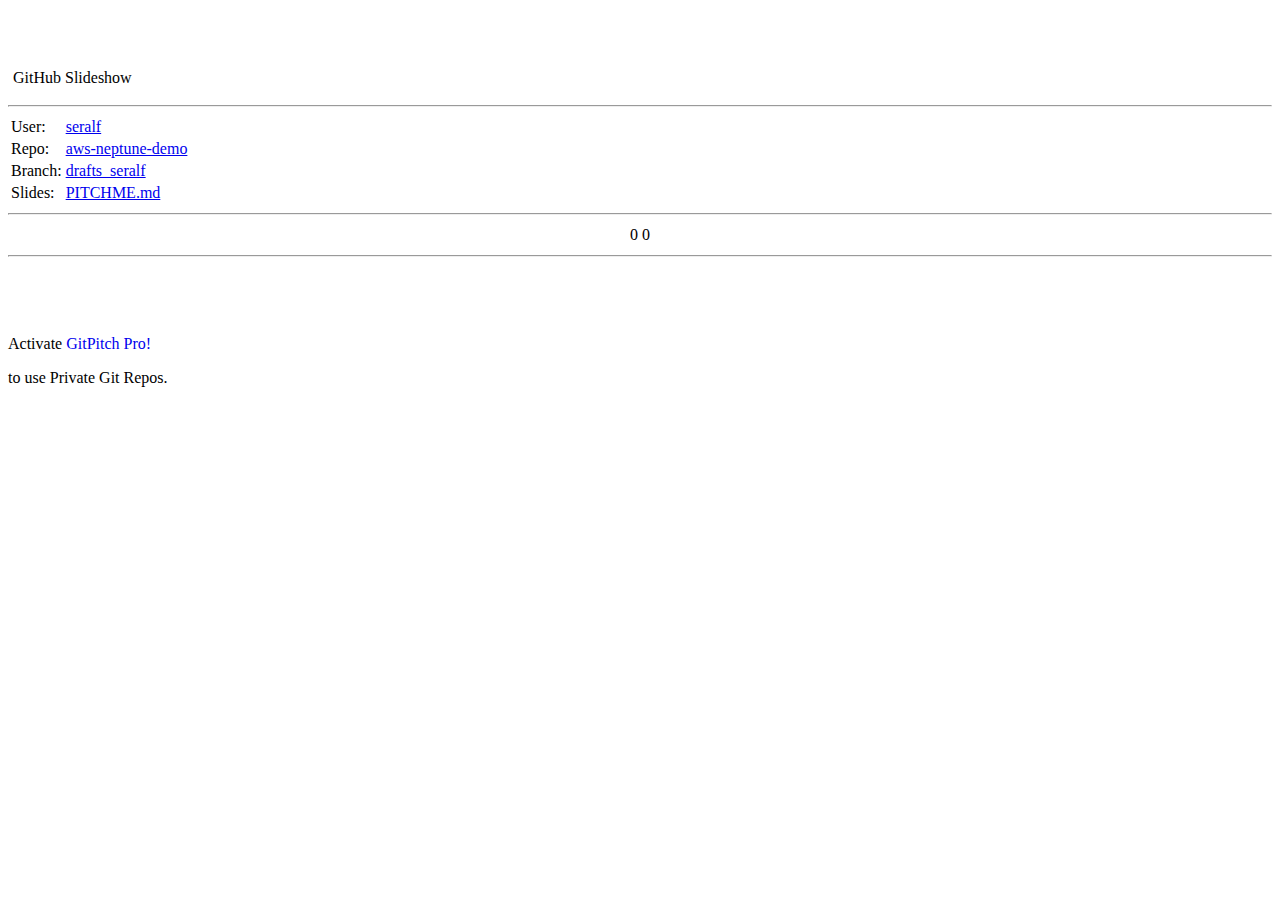
<file: offline/menu.html>
<!DOCTYPE html>
<!--[if lt IE 7]>
<html class="no-js lt-ie9 lt-ie8 lt-ie7"> <![endif]-->
<!--[if IE 7]>
<html class="no-js lt-ie9 lt-ie8"> <![endif]-->
<!--[if IE 8]>
<html class="no-js lt-ie9"> <![endif]-->
<!--[if gt IE 8]><!-->
<html class="no-js"> <!--<![endif]-->
  <body>
  <div class="pitch-menu">
    <div class="pitch-menu-logo"></div>
    <br><br>
    <div class="git-box">
      <div style="padding-top: 25px; padding-bottom: 10px;">
        <span class="git-octicon">
          <span class='octicon octicon-mark-github'></span>
          <span style="padding-left: 5px;">
            GitHub Slideshow
          </span>
        </span>
      </div>
      <hr class="fade-away">
      <table>
        <tr>
          <td class="git-label">User:</td>
          <td><a href="https://github.com/seralf" target="_blank">
            <div class="short-link">seralf</div>
          </a></td>
        </tr>
        
        <tr>
          <td class="git-label">Repo:</td>
          <td><a href="https://github.com/seralf/aws-neptune-demo" target="_blank">
            <div class="short-link">aws-neptune-demo</div>
          </a></td>
        </tr>
        <tr>
          <td class="git-label">Branch:</td>
          <td><a href="https://github.com/seralf/aws-neptune-demo/tree/drafts_seralf" target="_blank">
            <div class="short-link">drafts_seralf</div>
          </a></td>
        </tr>
        <tr>
          <td class="git-label">Slides:</td>
          <td><a href="https://github.com/seralf/aws-neptune-demo/blob/drafts_seralf/PITCHME.md" target="_blank">
            <div class="short-link">PITCHME.md</div>
          </a></td>
        </tr>
        
      </table>
      <hr class="fade-away">
      <table style="margin: 0 auto">
        <tr>
          <td class="git-octicon">
            <span class="octicon octicon-star">
              <span class="star-fork">
                0
              </span>
          </td>
          <td class="git-octicon">
            <span class="octicon octicon-repo-forked">
              <span class="star-fork">
                0
              </span>
          </td>
        </tr>
      </table>
      <hr class="fade-away">
      
      <br>
    </div>
    <br><br>
    
    <p>Activate <a target="_blank" style="text-decoration:none"
        href="https://gitpitch.com/pro-features">GitPitch Pro!</a></p>
    <p>to use Private Git Repos.</p>
    
    <br>
  </div>
</body>
</html>
</file>
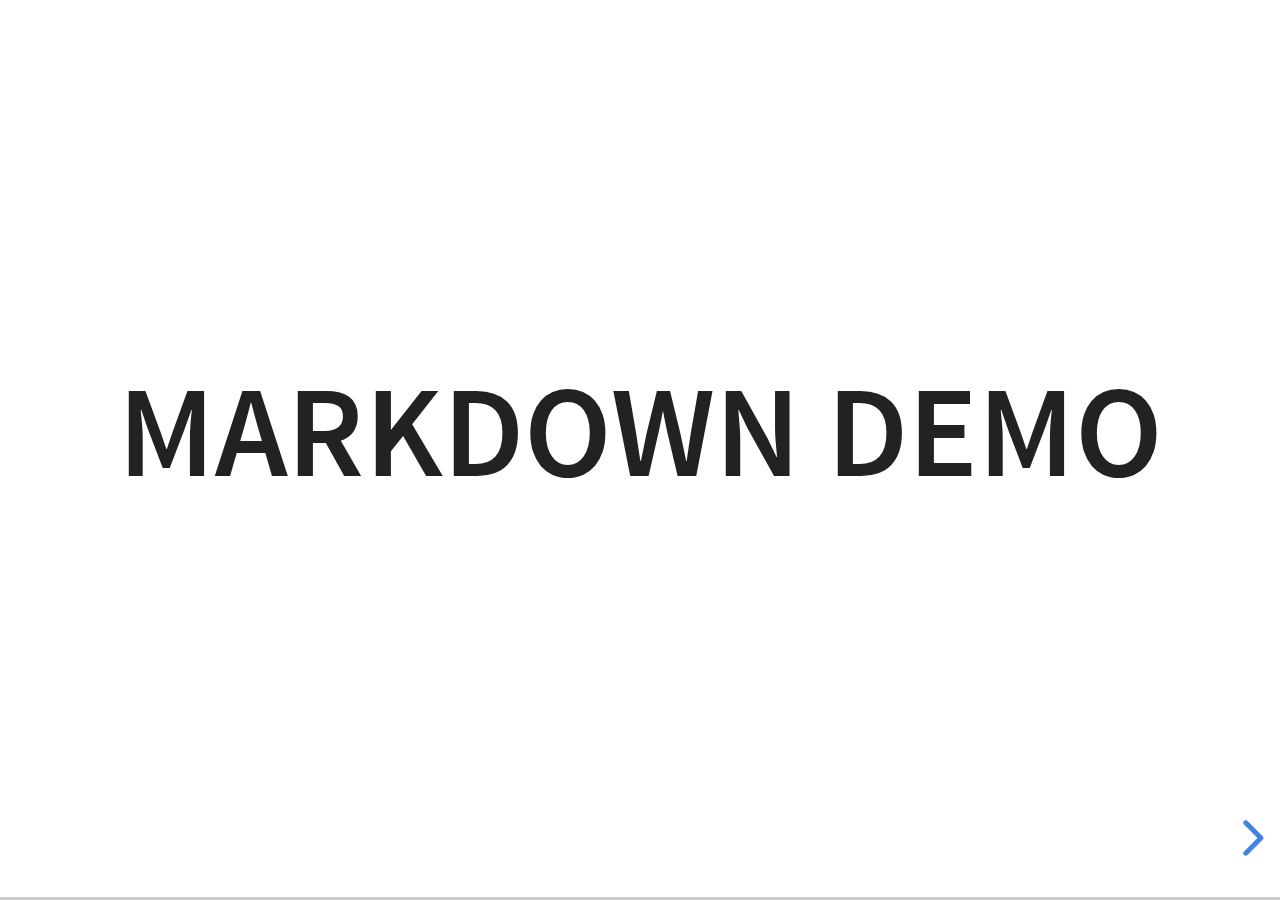
<file: offline/assets/reveal.js/3.6.0/plugin/markdown/example.html>
<!doctype html>
<html lang="en">

	<head>
		<meta charset="utf-8">

		<title>reveal.js - Markdown Demo</title>

		<link rel="stylesheet" href="../../css/reveal.css">
		<link rel="stylesheet" href="../../css/theme/white.css" id="theme">

        <link rel="stylesheet" href="../../lib/css/zenburn.css">
	</head>

	<body>

		<div class="reveal">

			<div class="slides">

                <!-- Use external markdown resource, separate slides by three newlines; vertical slides by two newlines -->
                <section data-markdown="example.md" data-separator="^\n\n\n" data-separator-vertical="^\n\n"></section>

                <!-- Slides are separated by three dashes (quick 'n dirty regular expression) -->
                <section data-markdown data-separator="---">
                    <script type="text/template">
                        ## Demo 1
                        Slide 1
                        ---
                        ## Demo 1
                        Slide 2
                        ---
                        ## Demo 1
                        Slide 3
                    </script>
                </section>

                <!-- Slides are separated by newline + three dashes + newline, vertical slides identical but two dashes -->
                <section data-markdown data-separator="^\n---\n$" data-separator-vertical="^\n--\n$">
                    <script type="text/template">
                        ## Demo 2
                        Slide 1.1

                        --

                        ## Demo 2
                        Slide 1.2

                        ---

                        ## Demo 2
                        Slide 2
                    </script>
                </section>

                <!-- No "extra" slides, since there are no separators defined (so they'll become horizontal rulers) -->
                <section data-markdown>
                    <script type="text/template">
                        A

                        ---

                        B

                        ---

                        C
                    </script>
                </section>

                <!-- Slide attributes -->
                <section data-markdown>
                    <script type="text/template">
                        <!-- .slide: data-background="#000000" -->
                        ## Slide attributes
                    </script>
                </section>

                <!-- Element attributes -->
                <section data-markdown>
                    <script type="text/template">
                        ## Element attributes
                        - Item 1 <!-- .element: class="fragment" data-fragment-index="2" -->
                        - Item 2 <!-- .element: class="fragment" data-fragment-index="1" -->
                    </script>
                </section>

                <!-- Code -->
                <section data-markdown>
                    <script type="text/template">
                        ```php
                        public function foo()
                        {
                            $foo = array(
                                'bar' => 'bar'
                            )
                        }
                        ```
                    </script>
                </section>

            </div>
		</div>

		<script src="../../lib/js/head.min.js"></script>
		<script src="../../js/reveal.js"></script>

		<script>

			Reveal.initialize({
				controls: true,
				progress: true,
				history: true,
				center: true,

				// Optional libraries used to extend on reveal.js
				dependencies: [
					{ src: '../../lib/js/classList.js', condition: function() { return !document.body.classList; } },
					{ src: 'marked.js', condition: function() { return !!document.querySelector( '[data-markdown]' ); } },
                    { src: 'markdown.js', condition: function() { return !!document.querySelector( '[data-markdown]' ); } },
                    { src: '../highlight/highlight.js', async: true, callback: function() { hljs.initHighlightingOnLoad(); } },
					{ src: '../notes/notes.js' }
				]
			});

		</script>

	</body>
</html>
</file>
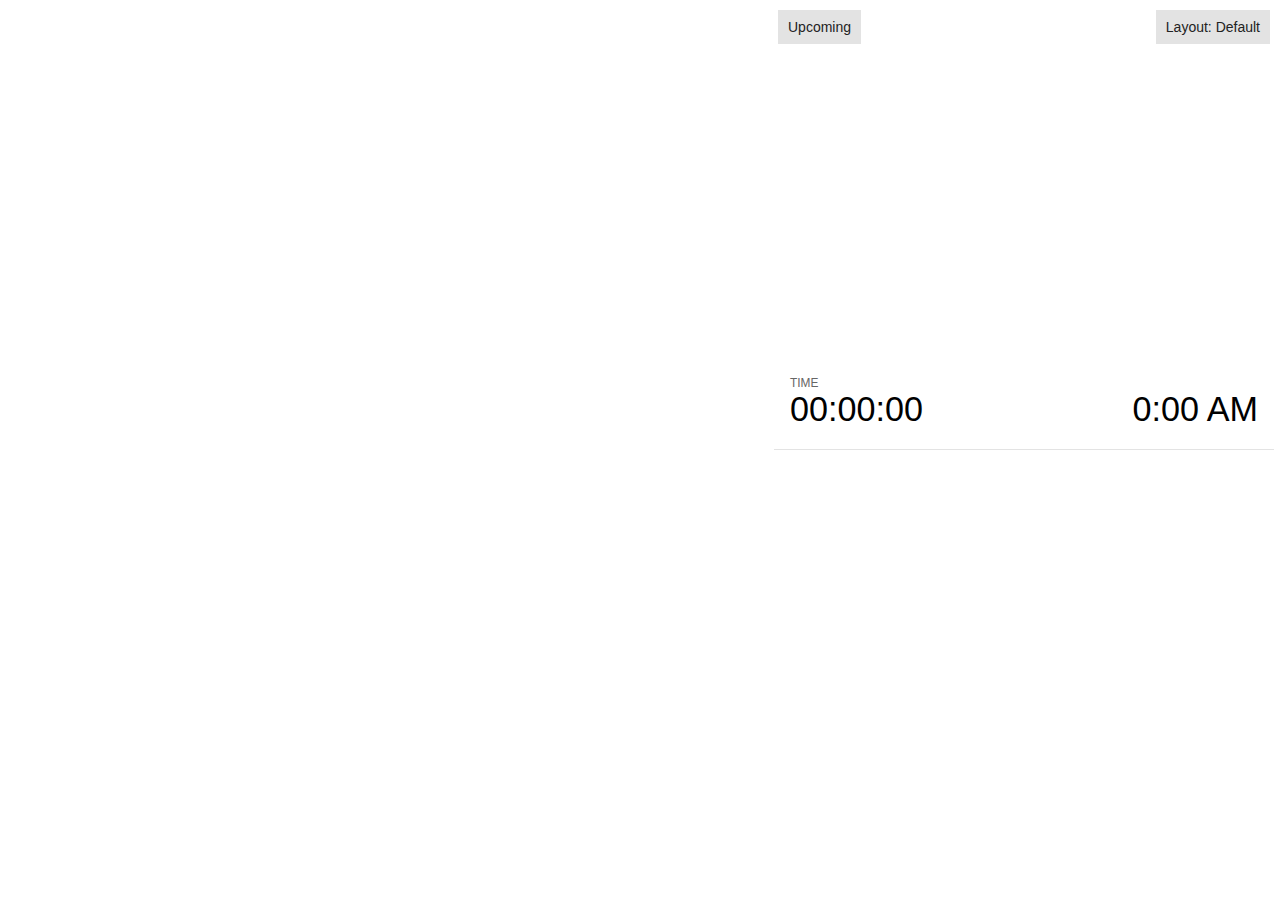
<file: offline/assets/reveal.js/3.6.0/plugin/notes/notes.html>
<!doctype html>
<html lang="en">
	<head>
		<meta charset="utf-8">

		<title>GitPitch - Presentation Speaker Notes</title>

		<style>
			body {
				font-family: Helvetica;
				font-size: 18px;
			}

			#current-slide,
			#upcoming-slide,
			#speaker-controls {
				padding: 6px;
				box-sizing: border-box;
				-moz-box-sizing: border-box;
			}

			#current-slide iframe,
			#upcoming-slide iframe {
				width: 100%;
				height: 100%;
				border: 1px solid #ddd;
			}

			#current-slide .label,
			#upcoming-slide .label {
				position: absolute;
				top: 10px;
				left: 10px;
				z-index: 2;
			}

			.overlay-element {
				height: 34px;
				line-height: 34px;
				padding: 0 10px;
				text-shadow: none;
				background: rgba( 220, 220, 220, 0.8 );
				color: #222;
				font-size: 14px;
			}

			.overlay-element.interactive:hover {
				background: rgba( 220, 220, 220, 1 );
			}

			#current-slide {
				position: absolute;
				width: 60%;
				height: 100%;
				top: 0;
				left: 0;
				padding-right: 0;
			}

			#upcoming-slide {
				position: absolute;
				width: 40%;
				height: 40%;
				right: 0;
				top: 0;
			}

			/* Speaker controls */
			#speaker-controls {
				position: absolute;
				top: 40%;
				right: 0;
				width: 40%;
				height: 60%;
				overflow: auto;
				font-size: 18px;
			}

				.speaker-controls-time.hidden,
				.speaker-controls-notes.hidden {
					display: none;
				}

				.speaker-controls-time .label,
				.speaker-controls-pace .label,
				.speaker-controls-notes .label {
					text-transform: uppercase;
					font-weight: normal;
					font-size: 0.66em;
					color: #666;
					margin: 0;
				}

				.speaker-controls-time, .speaker-controls-pace {
					border-bottom: 1px solid rgba( 200, 200, 200, 0.5 );
					margin-bottom: 10px;
					padding: 10px 16px;
					padding-bottom: 20px;
					cursor: pointer;
				}

				.speaker-controls-time .reset-button {
					opacity: 0;
					float: right;
					color: #666;
					text-decoration: none;
				}
				.speaker-controls-time:hover .reset-button {
					opacity: 1;
				}

				.speaker-controls-time .timer,
				.speaker-controls-time .clock {
					width: 50%;
				}

				.speaker-controls-time .timer,
				.speaker-controls-time .clock,
				.speaker-controls-time .pacing .hours-value,
				.speaker-controls-time .pacing .minutes-value,
				.speaker-controls-time .pacing .seconds-value {
					font-size: 1.9em;
				}

				.speaker-controls-time .timer {
					float: left;
				}

				.speaker-controls-time .clock {
					float: right;
					text-align: right;
				}

				.speaker-controls-time span.mute {
					opacity: 0.3;
				}

				.speaker-controls-time .pacing-title {
					margin-top: 5px;
				}

				.speaker-controls-time .pacing.ahead {
					color: blue;
				}

				.speaker-controls-time .pacing.on-track {
					color: green;
				}

				.speaker-controls-time .pacing.behind {
					color: red;
				}

				.speaker-controls-notes {
					padding: 10px 16px;
				}

				.speaker-controls-notes .value {
					margin-top: 5px;
					line-height: 1.4;
					font-size: 1.2em;
				}

			/* Layout selector */
			#speaker-layout {
				position: absolute;
				top: 10px;
				right: 10px;
				color: #222;
				z-index: 10;
			}
				#speaker-layout select {
					position: absolute;
					width: 100%;
					height: 100%;
					top: 0;
					left: 0;
					border: 0;
					box-shadow: 0;
					cursor: pointer;
					opacity: 0;

					font-size: 1em;
					background-color: transparent;

					-moz-appearance: none;
					-webkit-appearance: none;
					-webkit-tap-highlight-color: rgba(0, 0, 0, 0);
				}

				#speaker-layout select:focus {
					outline: none;
					box-shadow: none;
				}

			.clear {
				clear: both;
			}

			/* Speaker layout: Wide */
			body[data-speaker-layout="wide"] #current-slide,
			body[data-speaker-layout="wide"] #upcoming-slide {
				width: 50%;
				height: 45%;
				padding: 6px;
			}

			body[data-speaker-layout="wide"] #current-slide {
				top: 0;
				left: 0;
			}

			body[data-speaker-layout="wide"] #upcoming-slide {
				top: 0;
				left: 50%;
			}

			body[data-speaker-layout="wide"] #speaker-controls {
				top: 45%;
				left: 0;
				width: 100%;
				height: 50%;
				font-size: 1.25em;
			}

			/* Speaker layout: Tall */
			body[data-speaker-layout="tall"] #current-slide,
			body[data-speaker-layout="tall"] #upcoming-slide {
				width: 45%;
				height: 50%;
				padding: 6px;
			}

			body[data-speaker-layout="tall"] #current-slide {
				top: 0;
				left: 0;
			}

			body[data-speaker-layout="tall"] #upcoming-slide {
				top: 50%;
				left: 0;
			}

			body[data-speaker-layout="tall"] #speaker-controls {
				padding-top: 40px;
				top: 0;
				left: 45%;
				width: 55%;
				height: 100%;
				font-size: 1.25em;
			}

			/* Speaker layout: Notes only */
			body[data-speaker-layout="notes-only"] #current-slide,
			body[data-speaker-layout="notes-only"] #upcoming-slide {
				display: none;
			}

			body[data-speaker-layout="notes-only"] #speaker-controls {
				padding-top: 40px;
				top: 0;
				left: 0;
				width: 100%;
				height: 100%;
				font-size: 1.25em;
			}

			@media screen and (max-width: 1080px) {
				body[data-speaker-layout="default"] #speaker-controls {
					font-size: 16px;
				}
			}

			@media screen and (max-width: 900px) {
				body[data-speaker-layout="default"] #speaker-controls {
					font-size: 14px;
				}
			}

			@media screen and (max-width: 800px) {
				body[data-speaker-layout="default"] #speaker-controls {
					font-size: 12px;
				}
			}

		</style>
	</head>

	<body>

		<div id="current-slide"></div>
		<div id="upcoming-slide"><span class="overlay-element label">Upcoming</span></div>
		<div id="speaker-controls">
			<div class="speaker-controls-time">
				<h4 class="label">Time <span class="reset-button">Click to Reset</span></h4>
				<div class="clock">
					<span class="clock-value">0:00 AM</span>
				</div>
				<div class="timer">
					<span class="hours-value">00</span><span class="minutes-value">:00</span><span class="seconds-value">:00</span>
				</div>
				<div class="clear"></div>

				<h4 class="label pacing-title" style="display: none">Pacing – Time to finish current slide</h4>
				<div class="pacing" style="display: none">
					<span class="hours-value">00</span><span class="minutes-value">:00</span><span class="seconds-value">:00</span>
				</div>
			</div>

			<div class="speaker-controls-notes hidden">
				<h4 class="label">Notes</h4>
				<div class="value"></div>
			</div>
		</div>
		<div id="speaker-layout" class="overlay-element interactive">
			<span class="speaker-layout-label"></span>
			<select class="speaker-layout-dropdown"></select>
		</div>

		<script src="../../plugin/markdown/marked.js"></script>
		<script>

			(function() {

				var notes,
					notesValue,
					currentState,
					currentSlide,
					upcomingSlide,
					layoutLabel,
					layoutDropdown,
					connected = false;

				var SPEAKER_LAYOUTS = {
					'default': 'Default',
					'wide': 'Wide',
					'tall': 'Tall',
					'notes-only': 'Notes only'
				};

				setupLayout();

				window.addEventListener( 'message', function( event ) {

					var data = JSON.parse( event.data );

					// The overview mode is only useful to the reveal.js instance
					// where navigation occurs so we don't sync it
					if( data.state ) delete data.state.overview;

					// Messages sent by the notes plugin inside of the main window
					if( data && data.namespace === 'reveal-notes' ) {
						if( data.type === 'connect' ) {
							handleConnectMessage( data );
						}
						else if( data.type === 'state' ) {
							handleStateMessage( data );
						}
					}
					// Messages sent by the reveal.js inside of the current slide preview
					else if( data && data.namespace === 'reveal' ) {
						if( /ready/.test( data.eventName ) ) {
							// Send a message back to notify that the handshake is complete
							window.opener.postMessage( JSON.stringify({ namespace: 'reveal-notes', type: 'connected'} ), '*' );
						}
						else if( /slidechanged|fragmentshown|fragmenthidden|paused|resumed/.test( data.eventName ) && currentState !== JSON.stringify( data.state ) ) {

							window.opener.postMessage( JSON.stringify({ method: 'setState', args: [ data.state ]} ), '*' );

						}
					}

				} );

				/**
				 * Called when the main window is trying to establish a
				 * connection.
				 */
				function handleConnectMessage( data ) {

					if( connected === false ) {
						connected = true;

						setupIframes( data );
						setupKeyboard();
						setupNotes();
						setupTimer();
					}

				}

				/**
				 * Called when the main window sends an updated state.
				 */
				function handleStateMessage( data ) {

					// Store the most recently set state to avoid circular loops
					// applying the same state
					currentState = JSON.stringify( data.state );

					// No need for updating the notes in case of fragment changes
					if ( data.notes ) {
						notes.classList.remove( 'hidden' );
						notesValue.style.whiteSpace = data.whitespace;
						if( data.markdown ) {
							notesValue.innerHTML = marked( data.notes );
						}
						else {
							notesValue.innerHTML = data.notes;
						}
					}
					else {
						notes.classList.add( 'hidden' );
					}

					// Update the note slides
					currentSlide.contentWindow.postMessage( JSON.stringify({ method: 'setState', args: [ data.state ] }), '*' );
					upcomingSlide.contentWindow.postMessage( JSON.stringify({ method: 'setState', args: [ data.state ] }), '*' );
					upcomingSlide.contentWindow.postMessage( JSON.stringify({ method: 'next' }), '*' );

				}

				// Limit to max one state update per X ms
				handleStateMessage = debounce( handleStateMessage, 200 );

				/**
				 * Forward keyboard events to the current slide window.
				 * This enables keyboard events to work even if focus
				 * isn't set on the current slide iframe.
				 */
				function setupKeyboard() {

					document.addEventListener( 'keydown', function( event ) {
						currentSlide.contentWindow.postMessage( JSON.stringify({ method: 'triggerKey', args: [ event.keyCode ] }), '*' );
					} );

				}

				/**
				 * Creates the preview iframes.
				 */
				function setupIframes( data ) {

					var params = [
						'receiver',
						'progress=false',
						'history=false',
						'transition=none',
						'autoSlide=0',
						'backgroundTransition=none'
					].join( '&' );

					var urlSeparator = /\?/.test(data.url) ? '&' : '?';
					var hash = '#/' + data.state.indexh + '/' + data.state.indexv;
					var currentURL = data.url + urlSeparator + params + '&postMessageEvents=true' + hash;
					var upcomingURL = data.url + urlSeparator + params + '&controls=false' + hash;

					currentSlide = document.createElement( 'iframe' );
					currentSlide.setAttribute( 'width', 1280 );
					currentSlide.setAttribute( 'height', 1024 );
					currentSlide.setAttribute( 'src', currentURL );
					document.querySelector( '#current-slide' ).appendChild( currentSlide );

					upcomingSlide = document.createElement( 'iframe' );
					upcomingSlide.setAttribute( 'width', 640 );
					upcomingSlide.setAttribute( 'height', 512 );
					upcomingSlide.setAttribute( 'src', upcomingURL );
					document.querySelector( '#upcoming-slide' ).appendChild( upcomingSlide );

				}

				/**
				 * Setup the notes UI.
				 */
				function setupNotes() {

					notes = document.querySelector( '.speaker-controls-notes' );
					notesValue = document.querySelector( '.speaker-controls-notes .value' );

				}

				function getTimings() {

					var slides = Reveal.getSlides();
					var defaultTiming = Reveal.getConfig().defaultTiming;
					if (defaultTiming == null) {
						return null;
					}
					var timings = [];
					for ( var i in slides ) {
						var slide = slides[i];
						var timing = defaultTiming;
						if( slide.hasAttribute( 'data-timing' )) {
							var t = slide.getAttribute( 'data-timing' );
							timing = parseInt(t);
							if( isNaN(timing) ) {
								console.warn("Could not parse timing '" + t + "' of slide " + i + "; using default of " + defaultTiming);
								timing = defaultTiming;
							}
						}
						timings.push(timing);
					}
					return timings;

				}

				/**
				 * Return the number of seconds allocated for presenting
				 * all slides up to and including this one.
				 */
				function getTimeAllocated(timings) {

					var slides = Reveal.getSlides();
					var allocated = 0;
					var currentSlide = Reveal.getSlidePastCount();
					for (var i in slides.slice(0, currentSlide + 1)) {
						allocated += timings[i];
					}
					return allocated;

				}

				/**
				 * Create the timer and clock and start updating them
				 * at an interval.
				 */
				function setupTimer() {

					var start = new Date(),
					timeEl = document.querySelector( '.speaker-controls-time' ),
					clockEl = timeEl.querySelector( '.clock-value' ),
					hoursEl = timeEl.querySelector( '.hours-value' ),
					minutesEl = timeEl.querySelector( '.minutes-value' ),
					secondsEl = timeEl.querySelector( '.seconds-value' ),
					pacingTitleEl = timeEl.querySelector( '.pacing-title' ),
					pacingEl = timeEl.querySelector( '.pacing' ),
					pacingHoursEl = pacingEl.querySelector( '.hours-value' ),
					pacingMinutesEl = pacingEl.querySelector( '.minutes-value' ),
					pacingSecondsEl = pacingEl.querySelector( '.seconds-value' );

					var timings = getTimings();
					if (timings !== null) {
						pacingTitleEl.style.removeProperty('display');
						pacingEl.style.removeProperty('display');
					}

					function _displayTime( hrEl, minEl, secEl, time) {

						var sign = Math.sign(time) == -1 ? "-" : "";
						time = Math.abs(Math.round(time / 1000));
						var seconds = time % 60;
						var minutes = Math.floor( time / 60 ) % 60 ;
						var hours = Math.floor( time / ( 60 * 60 )) ;
						hrEl.innerHTML = sign + zeroPadInteger( hours );
						if (hours == 0) {
							hrEl.classList.add( 'mute' );
						}
						else {
							hrEl.classList.remove( 'mute' );
						}
						minEl.innerHTML = ':' + zeroPadInteger( minutes );
						if (hours == 0 && minutes == 0) {
							minEl.classList.add( 'mute' );
						}
						else {
							minEl.classList.remove( 'mute' );
						}
						secEl.innerHTML = ':' + zeroPadInteger( seconds );
					}

					function _updateTimer() {

						var diff, hours, minutes, seconds,
						now = new Date();

						diff = now.getTime() - start.getTime();

						clockEl.innerHTML = now.toLocaleTimeString( 'en-US', { hour12: true, hour: '2-digit', minute:'2-digit' } );
						_displayTime( hoursEl, minutesEl, secondsEl, diff );
						if (timings !== null) {
							_updatePacing(diff);
						}

					}

					function _updatePacing(diff) {

						var slideEndTiming = getTimeAllocated(timings) * 1000;
						var currentSlide = Reveal.getSlidePastCount();
						var currentSlideTiming = timings[currentSlide] * 1000;
						var timeLeftCurrentSlide = slideEndTiming - diff;
						if (timeLeftCurrentSlide < 0) {
							pacingEl.className = 'pacing behind';
						}
						else if (timeLeftCurrentSlide < currentSlideTiming) {
							pacingEl.className = 'pacing on-track';
						}
						else {
							pacingEl.className = 'pacing ahead';
						}
						_displayTime( pacingHoursEl, pacingMinutesEl, pacingSecondsEl, timeLeftCurrentSlide );

					}

					// Update once directly
					_updateTimer();

					// Then update every second
					setInterval( _updateTimer, 1000 );

					function _resetTimer() {

						if (timings == null) {
							start = new Date();
						}
						else {
							// Reset timer to beginning of current slide
							var slideEndTiming = getTimeAllocated(timings) * 1000;
							var currentSlide = Reveal.getSlidePastCount();
							var currentSlideTiming = timings[currentSlide] * 1000;
							var previousSlidesTiming = slideEndTiming - currentSlideTiming;
							var now = new Date();
							start = new Date(now.getTime() - previousSlidesTiming);
						}
						_updateTimer();

					}

					timeEl.addEventListener( 'click', function() {
						_resetTimer();
						return false;
					} );

				}

				/**
				 * Sets up the speaker view layout and layout selector.
				 */
				function setupLayout() {

					layoutDropdown = document.querySelector( '.speaker-layout-dropdown' );
					layoutLabel = document.querySelector( '.speaker-layout-label' );

					// Render the list of available layouts
					for( var id in SPEAKER_LAYOUTS ) {
						var option = document.createElement( 'option' );
						option.setAttribute( 'value', id );
						option.textContent = SPEAKER_LAYOUTS[ id ];
						layoutDropdown.appendChild( option );
					}

					// Monitor the dropdown for changes
					layoutDropdown.addEventListener( 'change', function( event ) {

						setLayout( layoutDropdown.value );

					}, false );

					// Restore any currently persisted layout
					setLayout( getLayout() );

				}

				/**
				 * Sets a new speaker view layout. The layout is persisted
				 * in local storage.
				 */
				function setLayout( value ) {

					var title = SPEAKER_LAYOUTS[ value ];

					layoutLabel.innerHTML = 'Layout' + ( title ? ( ': ' + title ) : '' );
					layoutDropdown.value = value;

					document.body.setAttribute( 'data-speaker-layout', value );

					// Persist locally
					if( supportsLocalStorage() ) {
						window.localStorage.setItem( 'reveal-speaker-layout', value );
					}

				}

				/**
				 * Returns the ID of the most recently set speaker layout
				 * or our default layout if none has been set.
				 */
				function getLayout() {

					if( supportsLocalStorage() ) {
						var layout = window.localStorage.getItem( 'reveal-speaker-layout' );
						if( layout ) {
							return layout;
						}
					}

					// Default to the first record in the layouts hash
					for( var id in SPEAKER_LAYOUTS ) {
						return id;
					}

				}

				function supportsLocalStorage() {

					try {
						localStorage.setItem('test', 'test');
						localStorage.removeItem('test');
						return true;
					}
					catch( e ) {
						return false;
					}

				}

				function zeroPadInteger( num ) {

					var str = '00' + parseInt( num );
					return str.substring( str.length - 2 );

				}

				/**
				 * Limits the frequency at which a function can be called.
				 */
				function debounce( fn, ms ) {

					var lastTime = 0,
						timeout;

					return function() {

						var args = arguments;
						var context = this;

						clearTimeout( timeout );

						var timeSinceLastCall = Date.now() - lastTime;
						if( timeSinceLastCall > ms ) {
							fn.apply( context, args );
							lastTime = Date.now();
						}
						else {
							timeout = setTimeout( function() {
								fn.apply( context, args );
								lastTime = Date.now();
							}, ms - timeSinceLastCall );
						}

					}

				}

			})();

		</script>
	</body>
</html>
</file>
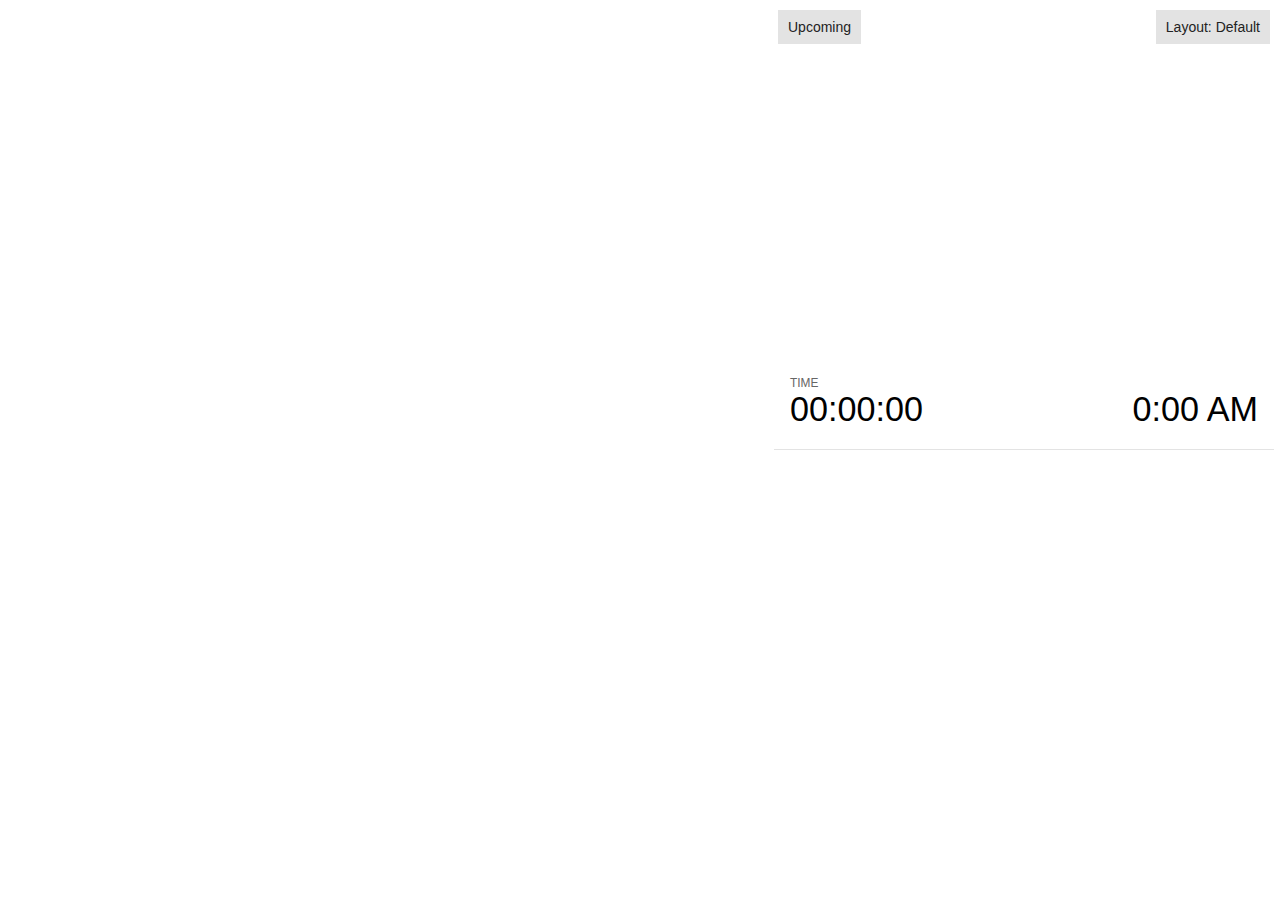
<file: offline/assets/reveal.js/3.6.0/plugin/notes/notes.orig.html>
<!doctype html>
<html lang="en">
	<head>
		<meta charset="utf-8">

		<title>reveal.js - Slide Notes</title>

		<style>
			body {
				font-family: Helvetica;
				font-size: 18px;
			}

			#current-slide,
			#upcoming-slide,
			#speaker-controls {
				padding: 6px;
				box-sizing: border-box;
				-moz-box-sizing: border-box;
			}

			#current-slide iframe,
			#upcoming-slide iframe {
				width: 100%;
				height: 100%;
				border: 1px solid #ddd;
			}

			#current-slide .label,
			#upcoming-slide .label {
				position: absolute;
				top: 10px;
				left: 10px;
				z-index: 2;
			}

			.overlay-element {
				height: 34px;
				line-height: 34px;
				padding: 0 10px;
				text-shadow: none;
				background: rgba( 220, 220, 220, 0.8 );
				color: #222;
				font-size: 14px;
			}

			.overlay-element.interactive:hover {
				background: rgba( 220, 220, 220, 1 );
			}

			#current-slide {
				position: absolute;
				width: 60%;
				height: 100%;
				top: 0;
				left: 0;
				padding-right: 0;
			}

			#upcoming-slide {
				position: absolute;
				width: 40%;
				height: 40%;
				right: 0;
				top: 0;
			}

			/* Speaker controls */
			#speaker-controls {
				position: absolute;
				top: 40%;
				right: 0;
				width: 40%;
				height: 60%;
				overflow: auto;
				font-size: 18px;
			}

				.speaker-controls-time.hidden,
				.speaker-controls-notes.hidden {
					display: none;
				}

				.speaker-controls-time .label,
				.speaker-controls-pace .label,
				.speaker-controls-notes .label {
					text-transform: uppercase;
					font-weight: normal;
					font-size: 0.66em;
					color: #666;
					margin: 0;
				}

				.speaker-controls-time, .speaker-controls-pace {
					border-bottom: 1px solid rgba( 200, 200, 200, 0.5 );
					margin-bottom: 10px;
					padding: 10px 16px;
					padding-bottom: 20px;
					cursor: pointer;
				}

				.speaker-controls-time .reset-button {
					opacity: 0;
					float: right;
					color: #666;
					text-decoration: none;
				}
				.speaker-controls-time:hover .reset-button {
					opacity: 1;
				}

				.speaker-controls-time .timer,
				.speaker-controls-time .clock {
					width: 50%;
				}

				.speaker-controls-time .timer,
				.speaker-controls-time .clock,
				.speaker-controls-time .pacing .hours-value,
				.speaker-controls-time .pacing .minutes-value,
				.speaker-controls-time .pacing .seconds-value {
					font-size: 1.9em;
				}

				.speaker-controls-time .timer {
					float: left;
				}

				.speaker-controls-time .clock {
					float: right;
					text-align: right;
				}

				.speaker-controls-time span.mute {
					opacity: 0.3;
				}

				.speaker-controls-time .pacing-title {
					margin-top: 5px;
				}

				.speaker-controls-time .pacing.ahead {
					color: blue;
				}

				.speaker-controls-time .pacing.on-track {
					color: green;
				}

				.speaker-controls-time .pacing.behind {
					color: red;
				}

				.speaker-controls-notes {
					padding: 10px 16px;
				}

				.speaker-controls-notes .value {
					margin-top: 5px;
					line-height: 1.4;
					font-size: 1.2em;
				}

			/* Layout selector */
			#speaker-layout {
				position: absolute;
				top: 10px;
				right: 10px;
				color: #222;
				z-index: 10;
			}
				#speaker-layout select {
					position: absolute;
					width: 100%;
					height: 100%;
					top: 0;
					left: 0;
					border: 0;
					box-shadow: 0;
					cursor: pointer;
					opacity: 0;

					font-size: 1em;
					background-color: transparent;

					-moz-appearance: none;
					-webkit-appearance: none;
					-webkit-tap-highlight-color: rgba(0, 0, 0, 0);
				}

				#speaker-layout select:focus {
					outline: none;
					box-shadow: none;
				}

			.clear {
				clear: both;
			}

			/* Speaker layout: Wide */
			body[data-speaker-layout="wide"] #current-slide,
			body[data-speaker-layout="wide"] #upcoming-slide {
				width: 50%;
				height: 45%;
				padding: 6px;
			}

			body[data-speaker-layout="wide"] #current-slide {
				top: 0;
				left: 0;
			}

			body[data-speaker-layout="wide"] #upcoming-slide {
				top: 0;
				left: 50%;
			}

			body[data-speaker-layout="wide"] #speaker-controls {
				top: 45%;
				left: 0;
				width: 100%;
				height: 50%;
				font-size: 1.25em;
			}

			/* Speaker layout: Tall */
			body[data-speaker-layout="tall"] #current-slide,
			body[data-speaker-layout="tall"] #upcoming-slide {
				width: 45%;
				height: 50%;
				padding: 6px;
			}

			body[data-speaker-layout="tall"] #current-slide {
				top: 0;
				left: 0;
			}

			body[data-speaker-layout="tall"] #upcoming-slide {
				top: 50%;
				left: 0;
			}

			body[data-speaker-layout="tall"] #speaker-controls {
				padding-top: 40px;
				top: 0;
				left: 45%;
				width: 55%;
				height: 100%;
				font-size: 1.25em;
			}

			/* Speaker layout: Notes only */
			body[data-speaker-layout="notes-only"] #current-slide,
			body[data-speaker-layout="notes-only"] #upcoming-slide {
				display: none;
			}

			body[data-speaker-layout="notes-only"] #speaker-controls {
				padding-top: 40px;
				top: 0;
				left: 0;
				width: 100%;
				height: 100%;
				font-size: 1.25em;
			}

			@media screen and (max-width: 1080px) {
				body[data-speaker-layout="default"] #speaker-controls {
					font-size: 16px;
				}
			}

			@media screen and (max-width: 900px) {
				body[data-speaker-layout="default"] #speaker-controls {
					font-size: 14px;
				}
			}

			@media screen and (max-width: 800px) {
				body[data-speaker-layout="default"] #speaker-controls {
					font-size: 12px;
				}
			}

		</style>
	</head>

	<body>

		<div id="current-slide"></div>
		<div id="upcoming-slide"><span class="overlay-element label">Upcoming</span></div>
		<div id="speaker-controls">
			<div class="speaker-controls-time">
				<h4 class="label">Time <span class="reset-button">Click to Reset</span></h4>
				<div class="clock">
					<span class="clock-value">0:00 AM</span>
				</div>
				<div class="timer">
					<span class="hours-value">00</span><span class="minutes-value">:00</span><span class="seconds-value">:00</span>
				</div>
				<div class="clear"></div>

				<h4 class="label pacing-title" style="display: none">Pacing – Time to finish current slide</h4>
				<div class="pacing" style="display: none">
					<span class="hours-value">00</span><span class="minutes-value">:00</span><span class="seconds-value">:00</span>
				</div>
			</div>

			<div class="speaker-controls-notes hidden">
				<h4 class="label">Notes</h4>
				<div class="value"></div>
			</div>
		</div>
		<div id="speaker-layout" class="overlay-element interactive">
			<span class="speaker-layout-label"></span>
			<select class="speaker-layout-dropdown"></select>
		</div>

		<script src="../../plugin/markdown/marked.js"></script>
		<script>

			(function() {

				var notes,
					notesValue,
					currentState,
					currentSlide,
					upcomingSlide,
					layoutLabel,
					layoutDropdown,
					connected = false;

				var SPEAKER_LAYOUTS = {
					'default': 'Default',
					'wide': 'Wide',
					'tall': 'Tall',
					'notes-only': 'Notes only'
				};

				setupLayout();

				window.addEventListener( 'message', function( event ) {

					var data = JSON.parse( event.data );

					// The overview mode is only useful to the reveal.js instance
					// where navigation occurs so we don't sync it
					if( data.state ) delete data.state.overview;

					// Messages sent by the notes plugin inside of the main window
					if( data && data.namespace === 'reveal-notes' ) {
						if( data.type === 'connect' ) {
							handleConnectMessage( data );
						}
						else if( data.type === 'state' ) {
							handleStateMessage( data );
						}
					}
					// Messages sent by the reveal.js inside of the current slide preview
					else if( data && data.namespace === 'reveal' ) {
						if( /ready/.test( data.eventName ) ) {
							// Send a message back to notify that the handshake is complete
							window.opener.postMessage( JSON.stringify({ namespace: 'reveal-notes', type: 'connected'} ), '*' );
						}
						else if( /slidechanged|fragmentshown|fragmenthidden|paused|resumed/.test( data.eventName ) && currentState !== JSON.stringify( data.state ) ) {

							window.opener.postMessage( JSON.stringify({ method: 'setState', args: [ data.state ]} ), '*' );

						}
					}

				} );

				/**
				 * Called when the main window is trying to establish a
				 * connection.
				 */
				function handleConnectMessage( data ) {

					if( connected === false ) {
						connected = true;

						setupIframes( data );
						setupKeyboard();
						setupNotes();
						setupTimer();
					}

				}

				/**
				 * Called when the main window sends an updated state.
				 */
				function handleStateMessage( data ) {

					// Store the most recently set state to avoid circular loops
					// applying the same state
					currentState = JSON.stringify( data.state );

					// No need for updating the notes in case of fragment changes
					if ( data.notes ) {
						notes.classList.remove( 'hidden' );
						notesValue.style.whiteSpace = data.whitespace;
						if( data.markdown ) {
							notesValue.innerHTML = marked( data.notes );
						}
						else {
							notesValue.innerHTML = data.notes;
						}
					}
					else {
						notes.classList.add( 'hidden' );
					}

					// Update the note slides
					currentSlide.contentWindow.postMessage( JSON.stringify({ method: 'setState', args: [ data.state ] }), '*' );
					upcomingSlide.contentWindow.postMessage( JSON.stringify({ method: 'setState', args: [ data.state ] }), '*' );
					upcomingSlide.contentWindow.postMessage( JSON.stringify({ method: 'next' }), '*' );

				}

				// Limit to max one state update per X ms
				handleStateMessage = debounce( handleStateMessage, 200 );

				/**
				 * Forward keyboard events to the current slide window.
				 * This enables keyboard events to work even if focus
				 * isn't set on the current slide iframe.
				 */
				function setupKeyboard() {

					document.addEventListener( 'keydown', function( event ) {
						currentSlide.contentWindow.postMessage( JSON.stringify({ method: 'triggerKey', args: [ event.keyCode ] }), '*' );
					} );

				}

				/**
				 * Creates the preview iframes.
				 */
				function setupIframes( data ) {

					var params = [
						'receiver',
						'progress=false',
						'history=false',
						'transition=none',
						'autoSlide=0',
						'backgroundTransition=none'
					].join( '&' );

					var urlSeparator = /\?/.test(data.url) ? '&' : '?';
					var hash = '#/' + data.state.indexh + '/' + data.state.indexv;
					var currentURL = data.url + urlSeparator + params + '&postMessageEvents=true' + hash;
					var upcomingURL = data.url + urlSeparator + params + '&controls=false' + hash;

					currentSlide = document.createElement( 'iframe' );
					currentSlide.setAttribute( 'width', 1280 );
					currentSlide.setAttribute( 'height', 1024 );
					currentSlide.setAttribute( 'src', currentURL );
					document.querySelector( '#current-slide' ).appendChild( currentSlide );

					upcomingSlide = document.createElement( 'iframe' );
					upcomingSlide.setAttribute( 'width', 640 );
					upcomingSlide.setAttribute( 'height', 512 );
					upcomingSlide.setAttribute( 'src', upcomingURL );
					document.querySelector( '#upcoming-slide' ).appendChild( upcomingSlide );

				}

				/**
				 * Setup the notes UI.
				 */
				function setupNotes() {

					notes = document.querySelector( '.speaker-controls-notes' );
					notesValue = document.querySelector( '.speaker-controls-notes .value' );

				}

				function getTimings() {

					var slides = Reveal.getSlides();
					var defaultTiming = Reveal.getConfig().defaultTiming;
					if (defaultTiming == null) {
						return null;
					}
					var timings = [];
					for ( var i in slides ) {
						var slide = slides[i];
						var timing = defaultTiming;
						if( slide.hasAttribute( 'data-timing' )) {
							var t = slide.getAttribute( 'data-timing' );
							timing = parseInt(t);
							if( isNaN(timing) ) {
								console.warn("Could not parse timing '" + t + "' of slide " + i + "; using default of " + defaultTiming);
								timing = defaultTiming;
							}
						}
						timings.push(timing);
					}
					return timings;

				}

				/**
				 * Return the number of seconds allocated for presenting
				 * all slides up to and including this one.
				 */
				function getTimeAllocated(timings) {

					var slides = Reveal.getSlides();
					var allocated = 0;
					var currentSlide = Reveal.getSlidePastCount();
					for (var i in slides.slice(0, currentSlide + 1)) {
						allocated += timings[i];
					}
					return allocated;

				}

				/**
				 * Create the timer and clock and start updating them
				 * at an interval.
				 */
				function setupTimer() {

					var start = new Date(),
					timeEl = document.querySelector( '.speaker-controls-time' ),
					clockEl = timeEl.querySelector( '.clock-value' ),
					hoursEl = timeEl.querySelector( '.hours-value' ),
					minutesEl = timeEl.querySelector( '.minutes-value' ),
					secondsEl = timeEl.querySelector( '.seconds-value' ),
					pacingTitleEl = timeEl.querySelector( '.pacing-title' ),
					pacingEl = timeEl.querySelector( '.pacing' ),
					pacingHoursEl = pacingEl.querySelector( '.hours-value' ),
					pacingMinutesEl = pacingEl.querySelector( '.minutes-value' ),
					pacingSecondsEl = pacingEl.querySelector( '.seconds-value' );

					var timings = getTimings();
					if (timings !== null) {
						pacingTitleEl.style.removeProperty('display');
						pacingEl.style.removeProperty('display');
					}

					function _displayTime( hrEl, minEl, secEl, time) {

						var sign = Math.sign(time) == -1 ? "-" : "";
						time = Math.abs(Math.round(time / 1000));
						var seconds = time % 60;
						var minutes = Math.floor( time / 60 ) % 60 ;
						var hours = Math.floor( time / ( 60 * 60 )) ;
						hrEl.innerHTML = sign + zeroPadInteger( hours );
						if (hours == 0) {
							hrEl.classList.add( 'mute' );
						}
						else {
							hrEl.classList.remove( 'mute' );
						}
						minEl.innerHTML = ':' + zeroPadInteger( minutes );
						if (hours == 0 && minutes == 0) {
							minEl.classList.add( 'mute' );
						}
						else {
							minEl.classList.remove( 'mute' );
						}
						secEl.innerHTML = ':' + zeroPadInteger( seconds );
					}

					function _updateTimer() {

						var diff, hours, minutes, seconds,
						now = new Date();

						diff = now.getTime() - start.getTime();

						clockEl.innerHTML = now.toLocaleTimeString( 'en-US', { hour12: true, hour: '2-digit', minute:'2-digit' } );
						_displayTime( hoursEl, minutesEl, secondsEl, diff );
						if (timings !== null) {
							_updatePacing(diff);
						}

					}

					function _updatePacing(diff) {

						var slideEndTiming = getTimeAllocated(timings) * 1000;
						var currentSlide = Reveal.getSlidePastCount();
						var currentSlideTiming = timings[currentSlide] * 1000;
						var timeLeftCurrentSlide = slideEndTiming - diff;
						if (timeLeftCurrentSlide < 0) {
							pacingEl.className = 'pacing behind';
						}
						else if (timeLeftCurrentSlide < currentSlideTiming) {
							pacingEl.className = 'pacing on-track';
						}
						else {
							pacingEl.className = 'pacing ahead';
						}
						_displayTime( pacingHoursEl, pacingMinutesEl, pacingSecondsEl, timeLeftCurrentSlide );

					}

					// Update once directly
					_updateTimer();

					// Then update every second
					setInterval( _updateTimer, 1000 );

					function _resetTimer() {

						if (timings == null) {
							start = new Date();
						}
						else {
							// Reset timer to beginning of current slide
							var slideEndTiming = getTimeAllocated(timings) * 1000;
							var currentSlide = Reveal.getSlidePastCount();
							var currentSlideTiming = timings[currentSlide] * 1000;
							var previousSlidesTiming = slideEndTiming - currentSlideTiming;
							var now = new Date();
							start = new Date(now.getTime() - previousSlidesTiming);
						}
						_updateTimer();

					}

					timeEl.addEventListener( 'click', function() {
						_resetTimer();
						return false;
					} );

				}

				/**
				 * Sets up the speaker view layout and layout selector.
				 */
				function setupLayout() {

					layoutDropdown = document.querySelector( '.speaker-layout-dropdown' );
					layoutLabel = document.querySelector( '.speaker-layout-label' );

					// Render the list of available layouts
					for( var id in SPEAKER_LAYOUTS ) {
						var option = document.createElement( 'option' );
						option.setAttribute( 'value', id );
						option.textContent = SPEAKER_LAYOUTS[ id ];
						layoutDropdown.appendChild( option );
					}

					// Monitor the dropdown for changes
					layoutDropdown.addEventListener( 'change', function( event ) {

						setLayout( layoutDropdown.value );

					}, false );

					// Restore any currently persisted layout
					setLayout( getLayout() );

				}

				/**
				 * Sets a new speaker view layout. The layout is persisted
				 * in local storage.
				 */
				function setLayout( value ) {

					var title = SPEAKER_LAYOUTS[ value ];

					layoutLabel.innerHTML = 'Layout' + ( title ? ( ': ' + title ) : '' );
					layoutDropdown.value = value;

					document.body.setAttribute( 'data-speaker-layout', value );

					// Persist locally
					if( supportsLocalStorage() ) {
						window.localStorage.setItem( 'reveal-speaker-layout', value );
					}

				}

				/**
				 * Returns the ID of the most recently set speaker layout
				 * or our default layout if none has been set.
				 */
				function getLayout() {

					if( supportsLocalStorage() ) {
						var layout = window.localStorage.getItem( 'reveal-speaker-layout' );
						if( layout ) {
							return layout;
						}
					}

					// Default to the first record in the layouts hash
					for( var id in SPEAKER_LAYOUTS ) {
						return id;
					}

				}

				function supportsLocalStorage() {

					try {
						localStorage.setItem('test', 'test');
						localStorage.removeItem('test');
						return true;
					}
					catch( e ) {
						return false;
					}

				}

				function zeroPadInteger( num ) {

					var str = '00' + parseInt( num );
					return str.substring( str.length - 2 );

				}

				/**
				 * Limits the frequency at which a function can be called.
				 */
				function debounce( fn, ms ) {

					var lastTime = 0,
						timeout;

					return function() {

						var args = arguments;
						var context = this;

						clearTimeout( timeout );

						var timeSinceLastCall = Date.now() - lastTime;
						if( timeSinceLastCall > ms ) {
							fn.apply( context, args );
							lastTime = Date.now();
						}
						else {
							timeout = setTimeout( function() {
								fn.apply( context, args );
								lastTime = Date.now();
							}, ms - timeSinceLastCall );
						}

					}

				}

			})();

		</script>
	</body>
</html>
</file>
<file: offline/assets/reveal.js/3.6.0/css/theme/white.css>
/**
 * White theme for reveal.js. This is the opposite of the 'black' theme.
 *
 * By Hakim El Hattab, http://hakim.se
 */
@import url(../../lib/font/source-sans-pro/source-sans-pro.css);
section.has-dark-background, section.has-dark-background h1, section.has-dark-background h2, section.has-dark-background h3, section.has-dark-background h4, section.has-dark-background h5, section.has-dark-background h6 {
  color: #fff; }

/*********************************************
 * GLOBAL STYLES
 *********************************************/
body {
  background: #fff;
  background-color: #fff; }

.reveal {
  font-family: "Source Sans Pro", Helvetica, sans-serif;
  font-size: 42px;
  font-weight: normal;
  color: #222; }

::selection {
  color: #fff;
  background: #98bdef;
  text-shadow: none; }

::-moz-selection {
  color: #fff;
  background: #98bdef;
  text-shadow: none; }

.reveal .slides > section,
.reveal .slides > section > section {
  line-height: 1.3;
  font-weight: inherit; }

/*********************************************
 * HEADERS
 *********************************************/
.reveal h1,
.reveal h2,
.reveal h3,
.reveal h4,
.reveal h5,
.reveal h6 {
  margin: 0 0 20px 0;
  color: #222;
  font-family: "Source Sans Pro", Helvetica, sans-serif;
  font-weight: 600;
  line-height: 1.2;
  letter-spacing: normal;
  text-transform: uppercase;
  text-shadow: none;
  word-wrap: break-word; }

.reveal h1 {
  font-size: 2.5em; }

.reveal h2 {
  font-size: 1.6em; }

.reveal h3 {
  font-size: 1.3em; }

.reveal h4 {
  font-size: 1em; }

.reveal h1 {
  text-shadow: none; }

/*********************************************
 * OTHER
 *********************************************/
.reveal p {
  margin: 20px 0;
  line-height: 1.3; }

/* Ensure certain elements are never larger than the slide itself */
.reveal img,
.reveal video,
.reveal iframe {
  max-width: 95%;
  max-height: 95%; }

.reveal strong,
.reveal b {
  font-weight: bold; }

.reveal em {
  font-style: italic; }

.reveal ol,
.reveal dl,
.reveal ul {
  display: inline-block;
  text-align: left;
  margin: 0 0 0 1em; }

.reveal ol {
  list-style-type: decimal; }

.reveal ul {
  list-style-type: disc; }

.reveal ul ul {
  list-style-type: square; }

.reveal ul ul ul {
  list-style-type: circle; }

.reveal ul ul,
.reveal ul ol,
.reveal ol ol,
.reveal ol ul {
  display: block;
  margin-left: 40px; }

.reveal dt {
  font-weight: bold; }

.reveal dd {
  margin-left: 40px; }

.reveal blockquote {
  display: block;
  position: relative;
  width: 70%;
  margin: 20px auto;
  padding: 5px;
  font-style: italic;
  background: rgba(255, 255, 255, 0.05);
  box-shadow: 0px 0px 2px rgba(0, 0, 0, 0.2); }

.reveal blockquote p:first-child,
.reveal blockquote p:last-child {
  display: inline-block; }

.reveal q {
  font-style: italic; }

.reveal pre {
  display: block;
  position: relative;
  width: 90%;
  margin: 20px auto;
  text-align: left;
  font-size: 0.55em;
  font-family: monospace;
  line-height: 1.2em;
  word-wrap: break-word;
  box-shadow: 0px 0px 6px rgba(0, 0, 0, 0.3); }

.reveal code {
  font-family: monospace;
  text-transform: none; }

.reveal pre code {
  display: block;
  padding: 5px;
  overflow: auto;
  max-height: 400px;
  word-wrap: normal; }

.reveal table {
  margin: auto;
  border-collapse: collapse;
  border-spacing: 0; }

.reveal table th {
  font-weight: bold; }

.reveal table th,
.reveal table td {
  text-align: left;
  padding: 0.2em 0.5em 0.2em 0.5em;
  border-bottom: 1px solid; }

.reveal table th[align="center"],
.reveal table td[align="center"] {
  text-align: center; }

.reveal table th[align="right"],
.reveal table td[align="right"] {
  text-align: right; }

.reveal table tbody tr:last-child th,
.reveal table tbody tr:last-child td {
  border-bottom: none; }

.reveal sup {
  vertical-align: super; }

.reveal sub {
  vertical-align: sub; }

.reveal small {
  display: inline-block;
  font-size: 0.6em;
  line-height: 1.2em;
  vertical-align: top; }

.reveal small * {
  vertical-align: top; }

/*********************************************
 * LINKS
 *********************************************/
.reveal a {
  color: #2a76dd;
  text-decoration: none;
  -webkit-transition: color .15s ease;
  -moz-transition: color .15s ease;
  transition: color .15s ease; }

.reveal a:hover {
  color: #6ca0e8;
  text-shadow: none;
  border: none; }

.reveal .roll span:after {
  color: #fff;
  background: #1a53a1; }

/*********************************************
 * IMAGES
 *********************************************/
.reveal section img {
  margin: 15px 0px;
  background: rgba(255, 255, 255, 0.12);
  border: 4px solid #222;
  box-shadow: 0 0 10px rgba(0, 0, 0, 0.15); }

.reveal section img.plain {
  border: 0;
  box-shadow: none; }

.reveal a img {
  -webkit-transition: all .15s linear;
  -moz-transition: all .15s linear;
  transition: all .15s linear; }

.reveal a:hover img {
  background: rgba(255, 255, 255, 0.2);
  border-color: #2a76dd;
  box-shadow: 0 0 20px rgba(0, 0, 0, 0.55); }

/*********************************************
 * NAVIGATION CONTROLS
 *********************************************/
.reveal .controls {
  color: #2a76dd; }

/*********************************************
 * PROGRESS BAR
 *********************************************/
.reveal .progress {
  background: rgba(0, 0, 0, 0.2);
  color: #2a76dd; }

.reveal .progress span {
  -webkit-transition: width 800ms cubic-bezier(0.26, 0.86, 0.44, 0.985);
  -moz-transition: width 800ms cubic-bezier(0.26, 0.86, 0.44, 0.985);
  transition: width 800ms cubic-bezier(0.26, 0.86, 0.44, 0.985); }
</file>
<file: offline/assets/reveal.js/3.6.0/lib/css/zenburn.css>
/*

Zenburn style from voldmar.ru (c) Vladimir Epifanov <voldmar@voldmar.ru>
based on dark.css by Ivan Sagalaev

*/

.hljs {
  display: block;
  overflow-x: auto;
  padding: 0.5em;
  background: #3f3f3f;
  color: #dcdcdc;
}

.hljs-keyword,
.hljs-selector-tag,
.hljs-tag {
  color: #e3ceab;
}

.hljs-template-tag {
  color: #dcdcdc;
}

.hljs-number {
  color: #8cd0d3;
}

.hljs-variable,
.hljs-template-variable,
.hljs-attribute {
  color: #efdcbc;
}

.hljs-literal {
  color: #efefaf;
}

.hljs-subst {
  color: #8f8f8f;
}

.hljs-title,
.hljs-name,
.hljs-selector-id,
.hljs-selector-class,
.hljs-section,
.hljs-type {
  color: #efef8f;
}

.hljs-symbol,
.hljs-bullet,
.hljs-link {
  color: #dca3a3;
}

.hljs-deletion,
.hljs-string,
.hljs-built_in,
.hljs-builtin-name {
  color: #cc9393;
}

.hljs-addition,
.hljs-comment,
.hljs-quote,
.hljs-meta {
  color: #7f9f7f;
}


.hljs-emphasis {
  font-style: italic;
}

.hljs-strong {
  font-weight: bold;
}
</file>
